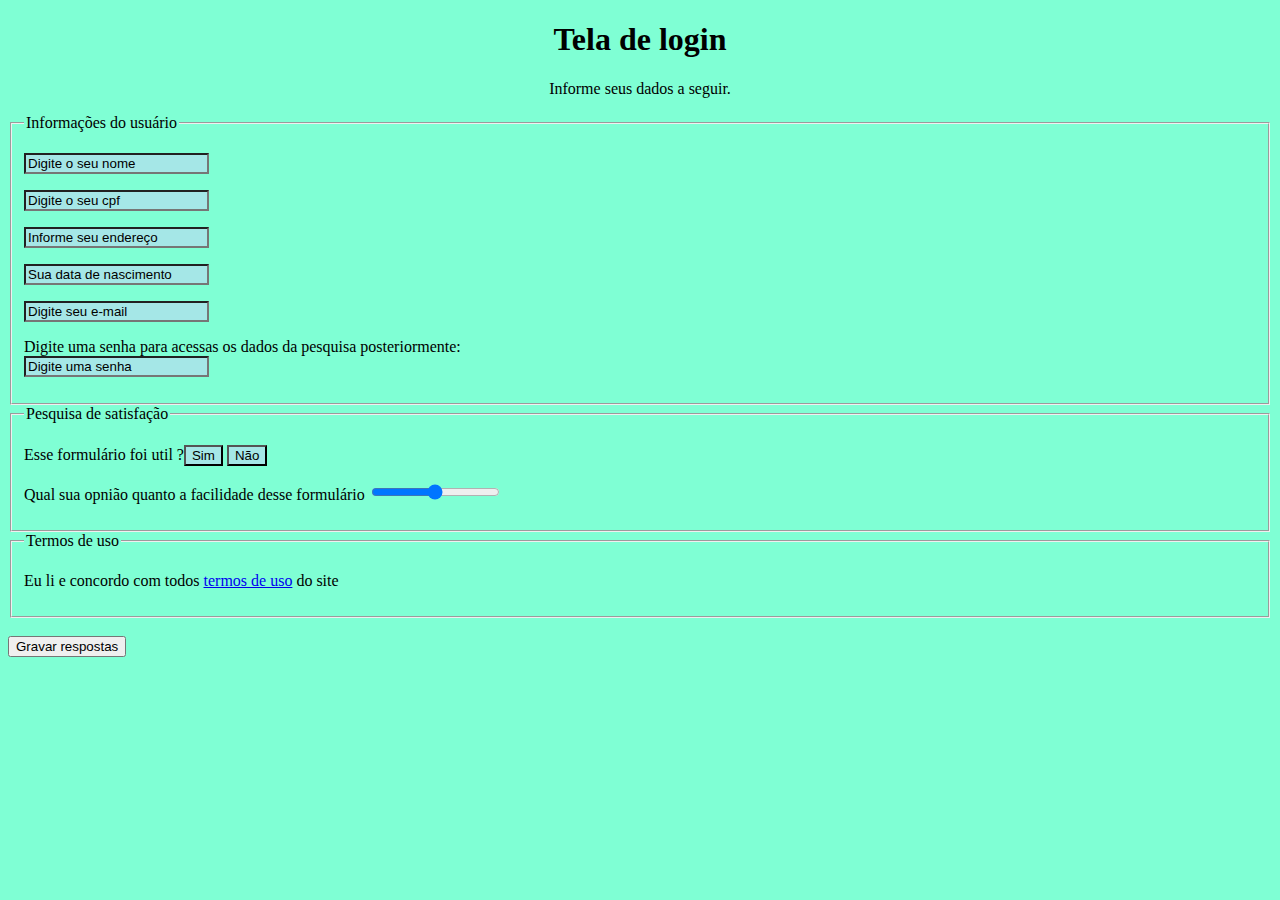
<file: FormularioLGPD.html>
<!DOCTYPE html>
<html lang="en">
<head>
    <meta charset="UTF-8">
    <meta http-equiv="X-UA-Compatible" content="IE=edge">
    <meta name="viewport" content="width=device-width, initial-scale=1.0">
    <title>Formulário</title>

    <style>
        body{
            background-color: aquamarine;
        }

        input{
            background-color:  rgb(165, 231, 231);
        }
        
    </style>


</head>
<body>

    <h1 style="text-align: center;">Tela de login</h1>
    <p style="text-align: center;" >Informe seus dados a seguir.</p>
    
    <fieldset>
        <legend>Informações do usuário</legend>
        
      <p> <input type="text" value="Digite o seu nome"></p>  
      <p> <input type="text" value="Digite o seu cpf"></p>
      <p> <input type="text" value="Informe seu endereço"></p> 
      <p> <input type="text" value="Sua data de nascimento"></p>
      <p> <input type="email" value="Digite seu e-mail" > </p>
       <p>Digite uma senha para acessas os dados da pesquisa posteriormente: <br><input type="text" value="Digite uma senha"> </p> 
       
    </fieldset>

    <fieldset>
        <legend>Pesquisa de satisfação</legend>
        <p> Esse formulário foi util ?<input type="button" value="Sim"> <input type="button" value="Não"></p> 
        <p>Qual sua opnião quanto a facilidade desse formulário  <input type="range"></p>
    </fieldset>
    
    <fieldset>
        <legend>Termos de uso</legend>
        <p>Eu li e concordo com todos  <a href="termosdeuso.link">termos de uso</a>  do site</p>
        
        
    </fieldset>

    <br>
    <button type="submit">Gravar respostas
        
    </button>
</body>
</html>
</file>
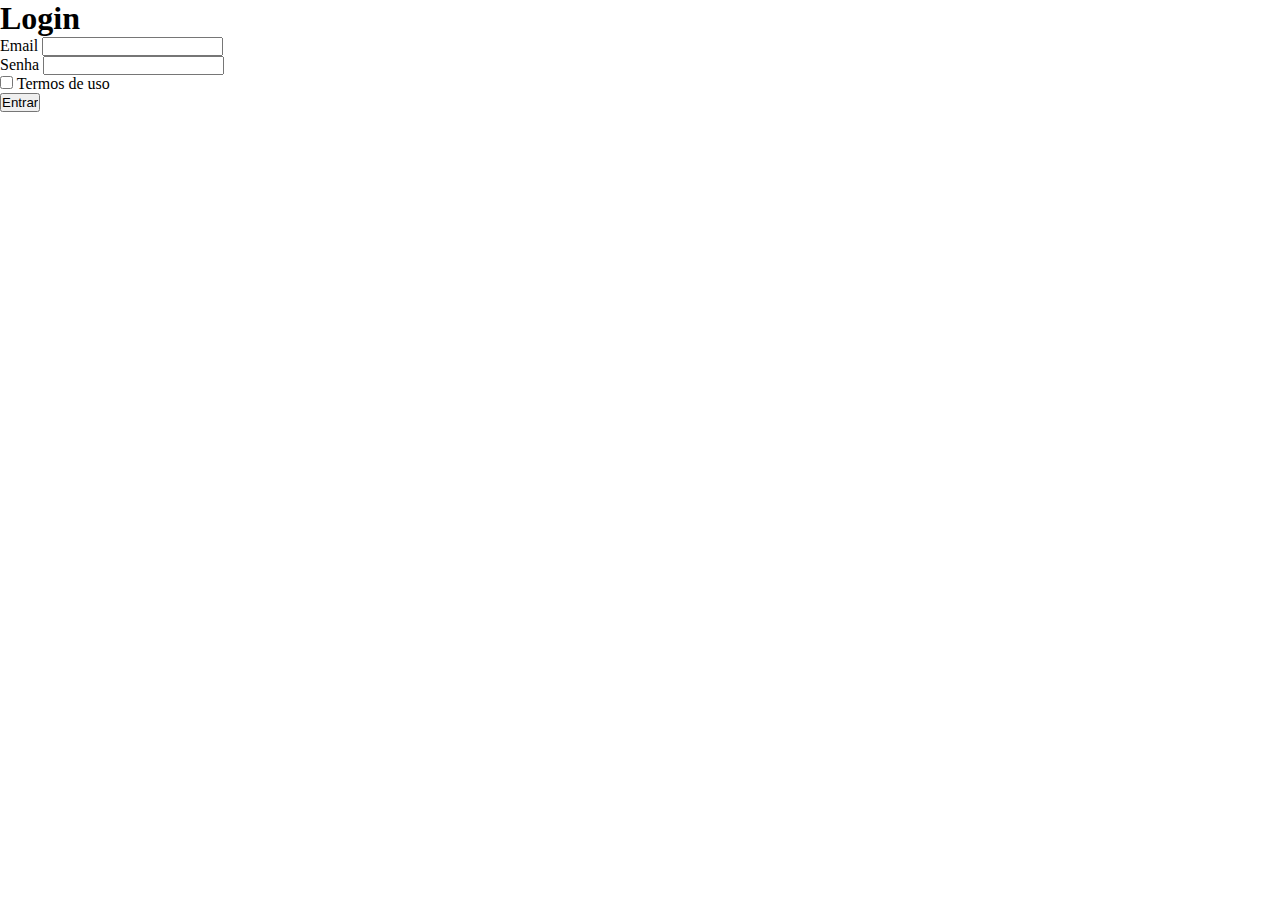
<file: Formuláriobootstrap.html>
<!DOCTYPE html>
<html lang="en">
<head>
    <meta charset="UTF-8">
    <meta http-equiv="X-UA-Compatible" content="IE=edge">
    <meta name="viewport" content="width=device-width, initial-scale=1.0">
    <title>Formulário</title>
    <!-- Boot -->
    <link href="https://cdn.jsdelivr.net/npm/bootstrap@5.2.1/dist/css/bootstrap.min.css" rel="stylesheet" integrity="sha384-iYQeCzEYFbKjA/T2uDLTpkwGzCiq6soy8tYaI1GyVh/UjpbCx/TYkiZhlZB6+fzT" crossorigin="anonymous">
    <script src="https://cdn.jsdelivr.net/npm/bootstrap@5.2.1/dist/js/bootstrap.bundle.min.js" integrity="sha384-u1OknCvxWvY5kfmNBILK2hRnQC3Pr17a+RTT6rIHI7NnikvbZlHgTPOOmMi466C8" crossorigin="anonymous"></script>

    <link rel="stylesheet" href="style.css">


</head>
<body>

    <div class="login"> 
        <h1 class="text-center">Login</h1>
        <form>

            <div class="form-group">
                <label class="form-label" for="email">Email</label>
                <input class="form-control" type="email" id="email">
            </div>

            <div class="form-group">
                <label for="password">Senha</label>
                <input class="form-control" type="password" id="password">
            </div>
            
            <div class="form-group form-check">
                <input class="form-check-input" type="checkbox" name="" id="check">
                <label class="form-check-label" for="check">Termos de uso</label>
            </div>
            
            <input class="btn w-100" type="submit" value="Entrar">

        </form>
    </div>
    
</body>
</html>
</file>
<file: style.css>
*{
    margin: 0px;
    padding: 0px;
    box-sizing: border-box;
 }

 .container{
    width: 100%;
}

.container .row{
    width: 80%;
    margin: auto;
}

.container .row .header{
    width: 60%;
    text-align: center;
    margin: auto;

}

.container .row .header h1{
    padding-top: 30px;
    font-size: 45px;
    color: bisque;
}

.container .row .header p{
    padding-top: 15px;
    font-size: 18px;
    line-height: 1.5;
    color: rgb(211, 194, 174);
}

.content{
    display: flex;
    justify-content: center;
    align-items: center;
    margin: auto;
}

.content .card{
    flex: 1;
    margin: 50px 20px;
    box-shadow: 0px 0px 5px 0px;  ;
    background-color: #fff;

}

.content .img{
    width: 100%;
    height: auto;
       
}

.content .card h4{
    margin-top: 10px;
    margin-left: 10px;
    font-size: 18px;
}

.content .card p{
    font-size: 15px;
    color:#6e6e6e;
    line-height: 1.5;
    padding: 10px; 
}

@media screen and(max-widht: 768px) {
    .content{
        flex-direction: column;
    }
}
</file>
